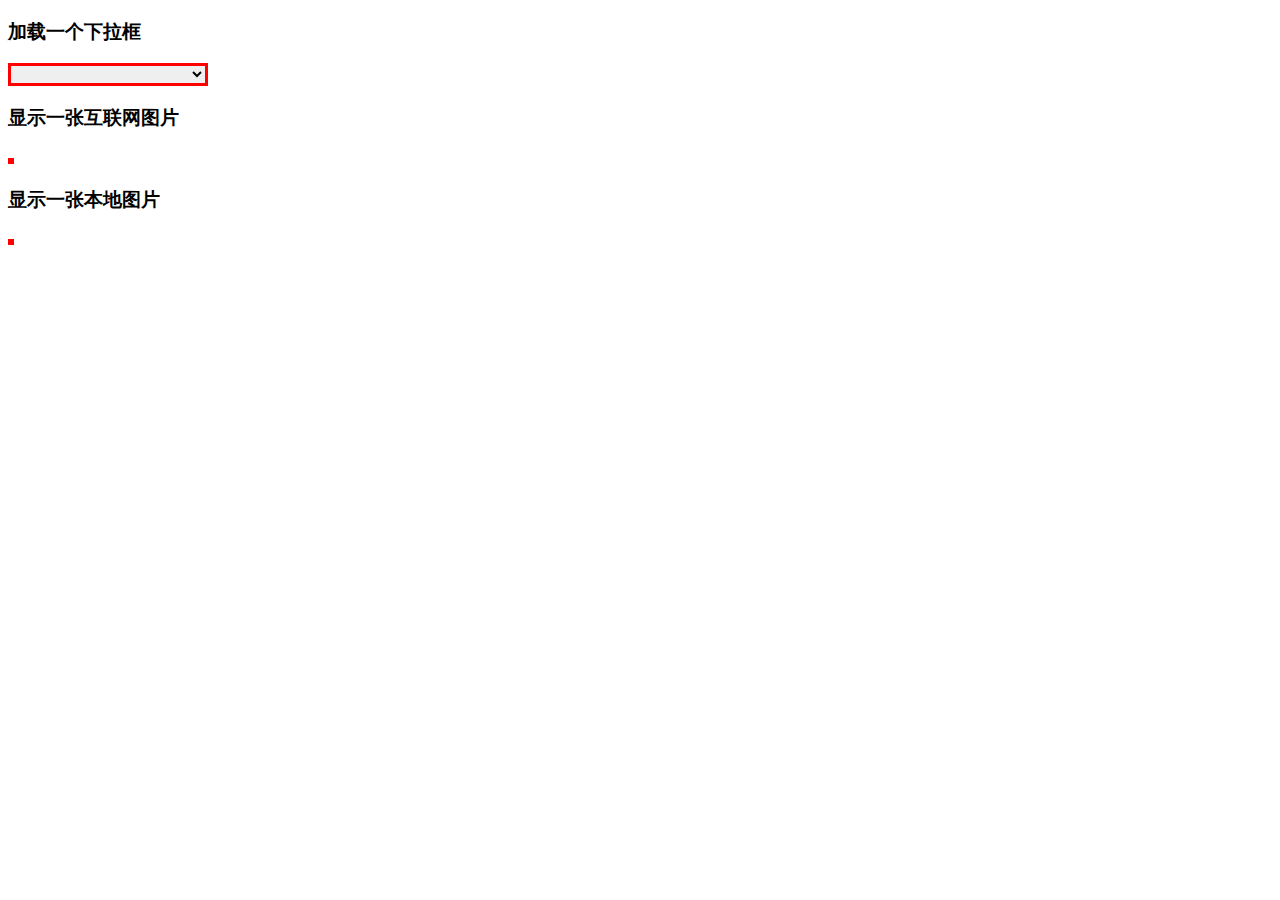
<file: thymeleaf/src/main/resources/templates/th/test.html>
<!DOCTYPE html>
<html xmlns:th="http://www.thymeleaf.org">
<html lang="en">
<head>
    <meta charset="UTF-8">
    <title>Thymeleaf 测试页</title>
</head>
<body>


    <h3>加载一个下拉框</h3>
    <select style="width: 200px;border: 3px solid red">
        <option th:each="area : ${areaMap}" th:value="${area.key}" th:text="${area.value}"></option>
    </select>

    <h3>显示一张互联网图片</h3>
    <img th:src="${remoteImagePath}" style="border: 3px solid red">

    <h3>显示一张本地图片</h3>
    <img th:src="${localImagePath}" style="border: 3px solid red">

</body>
</html>
</file>
